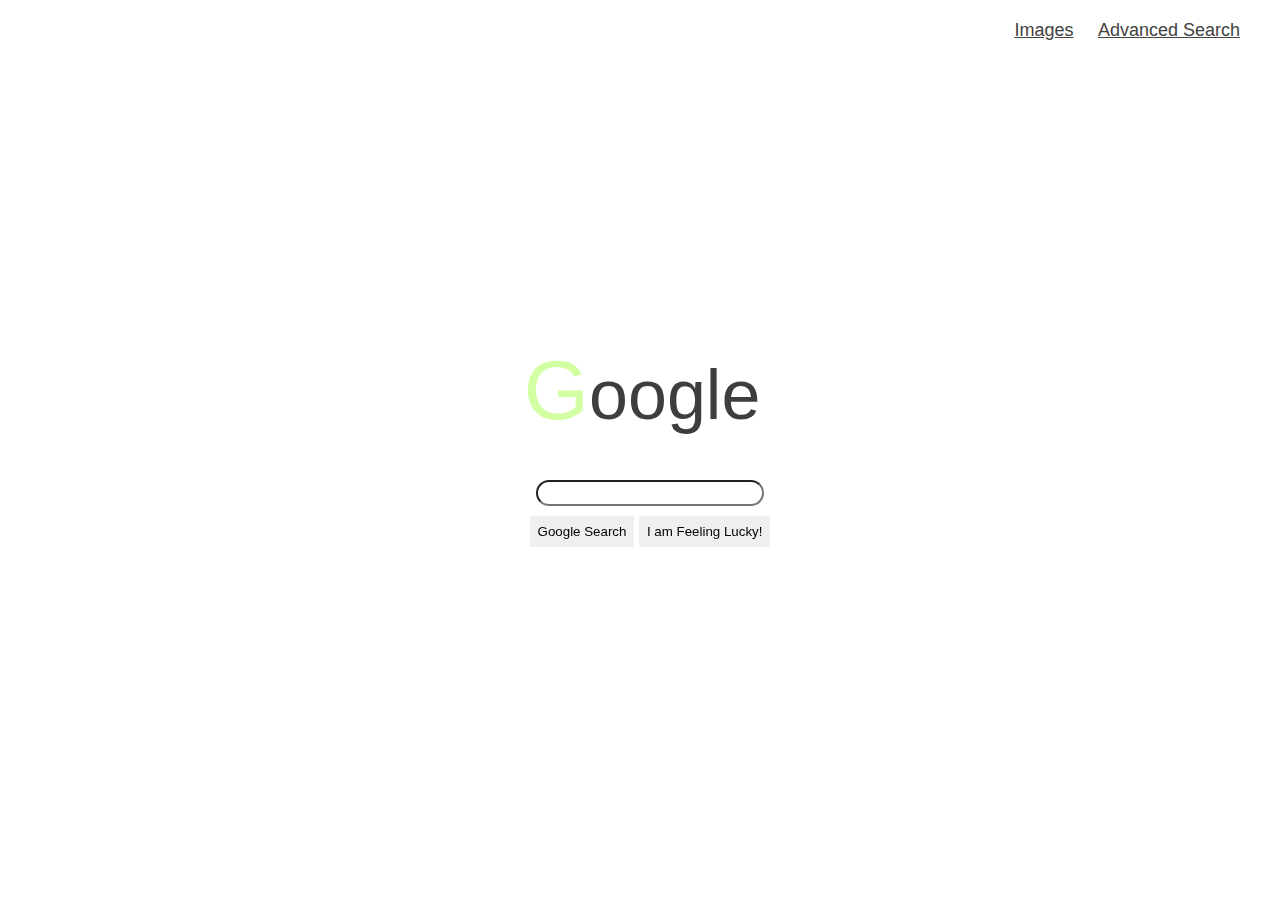
<file: index.html>
<!DOCTYPE html>
<html lang="en">
<meta charset="utf-8"/>
<meta name="viewport" content="width=device-width, initial-scale=1.0">
    <head>
        <title>Search</title>
        <link rel="stylesheet" href="styles.css">
    </head>
    <body>
        <div class="gooble">
            <p>Google</p>
        </div>
        <div class="buttons">
            <a href=imagesearch.html>Images</a>
            <a href=advancedsearch.html>Advanced Search</a>
        </div>
        <div class="search">
            <form action="https://www.google.com/search">
                <input type="text" name="q" style="border-radius: 30px; width: 220px; height: 20px; margin-bottom: 10px"/>
                <br>
                <div>
                    <input type="submit" value="Google Search" style="border: none; padding: 8px"/>
                    <!-- Fix the im feelin lucky -->
                    <input type="submit" name="btnI" value="I am Feeling Lucky!" class="button" style="border: none; padding: 8px"/>
                </div>
            </form>
        </div>
    </body>
</html>
</file>
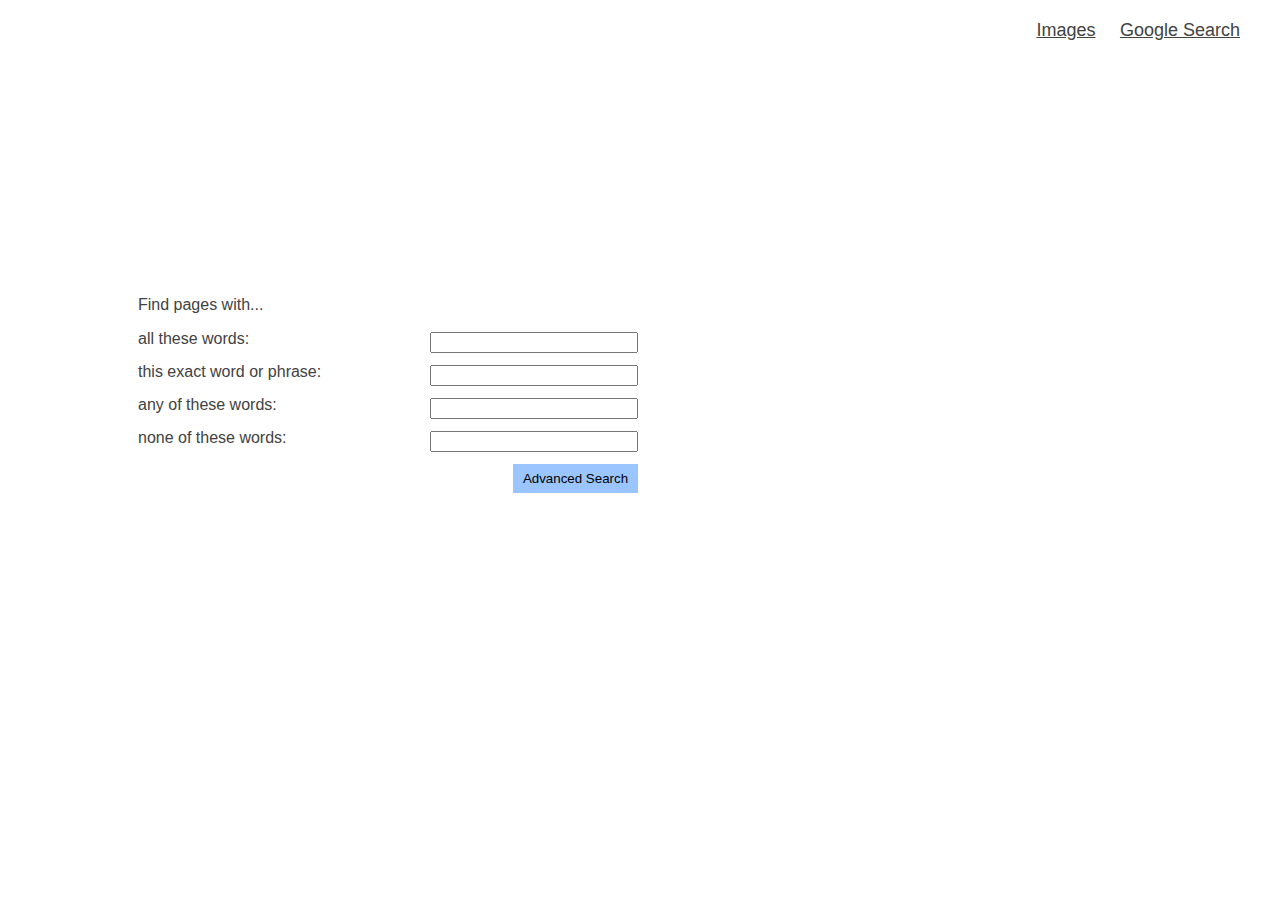
<file: advancedsearch.html>
<!DOCTYPE html>
<html lang="en">
<meta charset="utf-8"/>
<meta name=viewport content="width=device-width, initial-scale=1.0">
    <head>
        <title>Search</title>
        <link rel="stylesheet" href="styles.css">
    </head>
    <body>
        <div class="buttons">
            <a href=imagesearch.html>Images</a>
            <a href=index.html>Google Search</a>
        </div>
        <div class="advsearch">
                <form action="https://www.google.com/search?as_q=&as_epq=&as_oq=&as_eq=as_sitesearch=&as_occt=any&as_filetype=&tbs=">
                    <p>Find pages with...</p>
                    <label>all these words: <input type="text" name="q"/><br>
                    <label>this exact word or phrase: <input type="text" name="as_epq"/><br>
                    <label>any of these words: <input type="text" name="as_oq"/><br>
                    <label>none of these words: <input type="text" name="as_eq"/><br>
                    <input type="submit" value="Advanced Search" style="background-color: rgb(155, 197, 255); border: none; padding: 7px; margin-left: 50%; width: 25%"/>
                </form>
            </div>
        </div>
    </body>
</html>
</file>
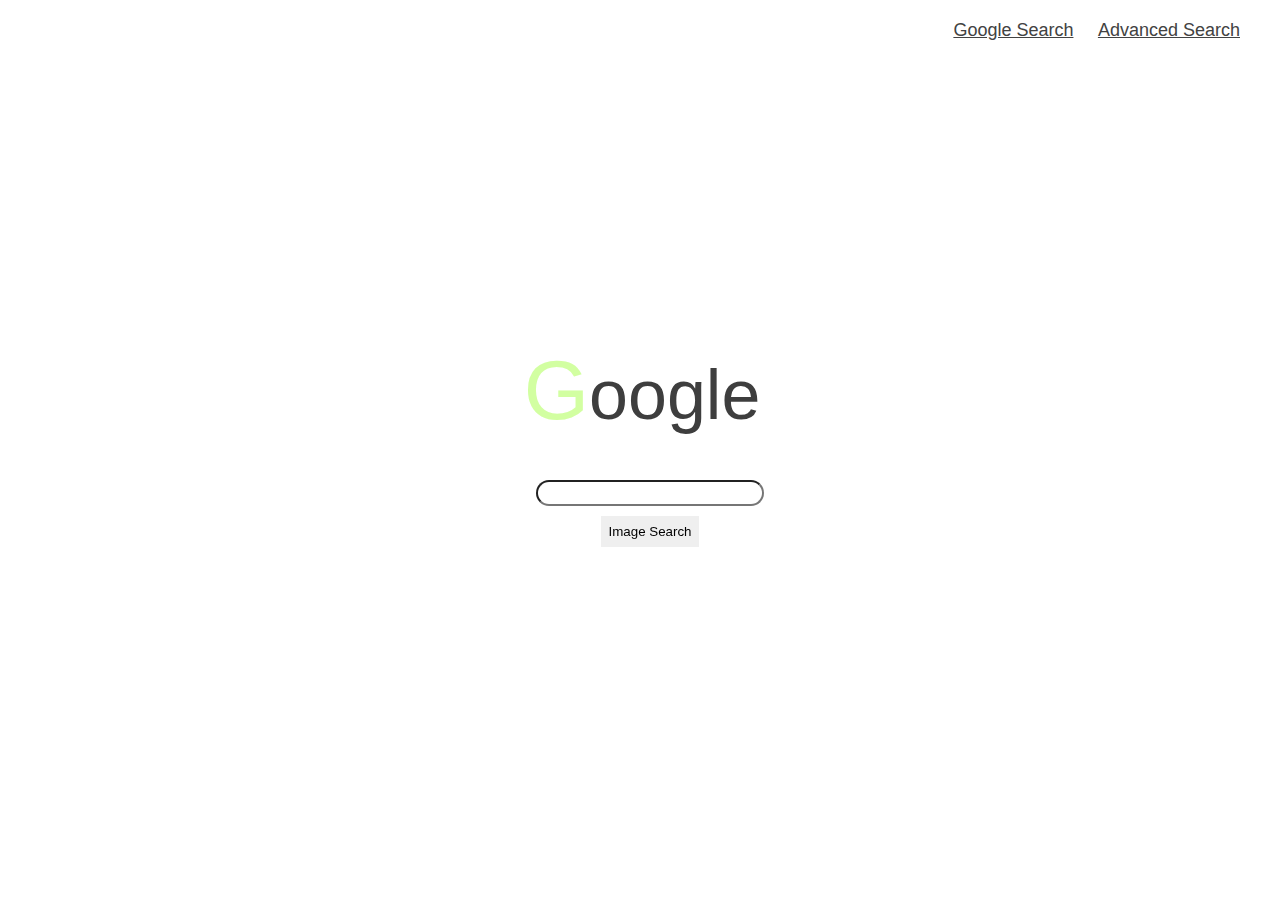
<file: imagesearch.html>
<!DOCTYPE html>
<html lang="en">
<meta charset="utf-8"/>
<meta name=viewport content="width=device-width, initial-scale=1.0">
    <head>
        <title>Search</title>
        <link rel="stylesheet" href="styles.css">
    </head>
    <body>
        <div class="gooble">
            <p>Google</p>
        </div>
        <div class="buttons">
            <a href=index.html>Google Search</a>
            <a href=advancedsearch.html>Advanced Search</a>
        </div>
        <div class="search">
            <form action="https://www.google.com/images">
                <input type="text" name="q" style="border-radius: 30px; width: 220px; height: 20px; margin-bottom: 10px" /><br>
                <input type="submit" value="Image Search" style="border: none; padding: 8px"/>
            </form>
        </div>
    </body>
</html>
</file>
<file: styles.css>
body {
font-family: 'Open Sans', 'Helvetica Neue', sans-serif;
margin: auto;
}
/* need to make it responsive so that they dont overlap when window is smaller */
.gooble {
    width: 100%;
    height: auto;
    justify-content: center;
    padding: 2px;
    position: fixed;
    top: 30%;
    margin-bottom: 20px;
    font-size: 70px;
    margin: auto;
    display: flex;
    color: rgb(62, 62, 62);
}

/* need to make it responsive so that they dont overlap when window is smaller */
.search {
    margin: auto;
    margin-top: 20px;
    width: 100%;
    height: auto;
    padding: 10px;
    top: 50%;
    position: absolute;
    justify-content: center;
    display: flex;
    text-align: center;
    color: rgb(66, 66, 66);
}

.gooble :first-letter{
    color: rgb(210, 255, 161);
    font-size: larger;
 }

.advsearch {
    margin: auto;
    width: auto;
    height: auto;
    padding: 10px;
    top: 30%;
    left: 10%;
    position: absolute;
    text-align: left;
    color: rgb(66, 66, 66);
}

label {
    justify-content: left;
    text-align: left;
    width: 500px;
    height: 20px;
    float: left;
}

.advsearch input {
    width: 200px;
    margin-left: 100px;
    margin-bottom: 10px;
    float: right;
    margin-top: 2px;
    position: relative;
    display: block;
}

.buttons {
    position: absolute;
    top: 20px; 
    right: 20px; 
}

.buttons a {
    display: inline-block;
    margin-right: 20px;
    font-size: 18px;
    text-align: center;
    color: rgb(66, 66, 66);
}
</file>
